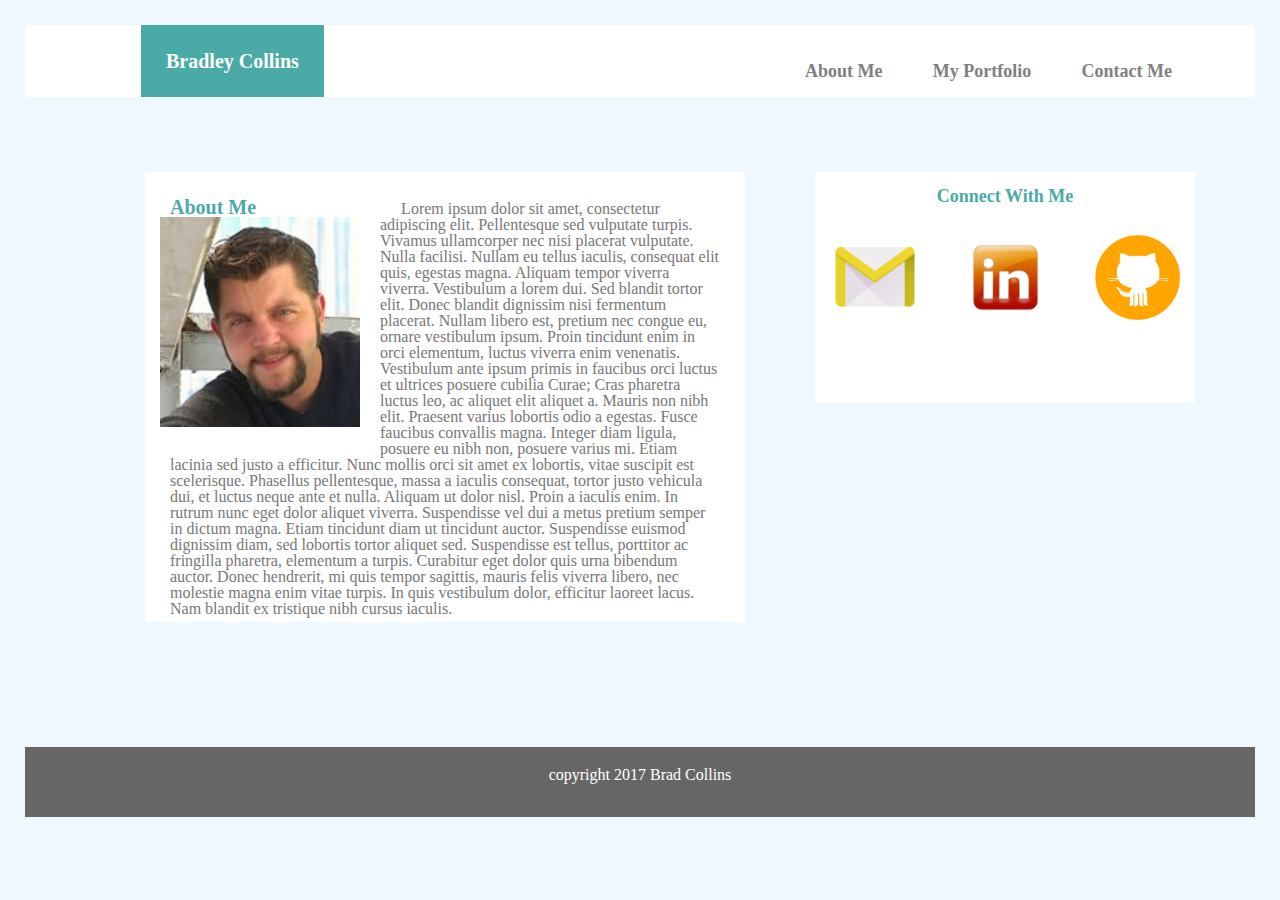
<file: index.html>
<!DOCTYPE html>
<html lang="en-us">

<head>
	<meta charset="UTF-8">
	<meta name="viewport" content="width=device-width, initial-scale=1.0">
	<title>Bradley's Portfolio</title>
	<link rel="stylesheet" type="text/css" href="assets/css/reset.css">
	<link rel="stylesheet" type="text/css" href="assets/css/style.css">
</head>

<body>
	
	<header id>
		<name id= "name">
		Bradley Collins
		</name>

		<nav id= "nav">
		
		<a href="index.html" class="buttons">About Me</a>

	    <a href="portfolio.html" class="buttons">My Portfolio</a>

	    <a href="contact.html" class="buttons">Contact Me</a>
		
		</nav>
	
	</header>

	<div class= "about">
	
		<headings id= "headings">
		About Me
		</headings>
		
<img src="assets/images/1521244_684293701601054_512050564_n.jpg" width="200" height="210" class="aboutimage">


<paragraph id= "paragraph">

Lorem ipsum dolor sit amet, consectetur adipiscing elit. Pellentesque sed vulputate turpis. Vivamus ullamcorper nec nisi placerat vulputate. Nulla facilisi. Nullam eu tellus iaculis, consequat elit quis, egestas magna. Aliquam tempor viverra viverra. Vestibulum a lorem dui. Sed blandit tortor elit. Donec blandit dignissim nisi fermentum placerat. Nullam libero est, pretium nec congue eu, ornare vestibulum ipsum. Proin tincidunt enim in orci elementum, luctus viverra enim venenatis. Vestibulum ante ipsum primis in faucibus orci luctus et ultrices posuere cubilia Curae; Cras pharetra luctus leo, ac aliquet elit aliquet a. Mauris non nibh elit. Praesent varius lobortis odio a egestas. Fusce faucibus convallis magna. Integer diam ligula, posuere eu nibh non, posuere varius mi.

Etiam lacinia sed justo a efficitur. Nunc mollis orci sit amet ex lobortis, vitae suscipit est scelerisque. Phasellus pellentesque, massa a iaculis consequat, tortor justo vehicula dui, et luctus neque ante et nulla. Aliquam ut dolor nisl. Proin a iaculis enim. In rutrum nunc eget dolor aliquet viverra. Suspendisse vel dui a metus pretium semper in dictum magna. Etiam tincidunt diam ut tincidunt auctor. Suspendisse euismod dignissim diam, sed lobortis tortor aliquet sed. Suspendisse est tellus, porttitor ac fringilla pharetra, elementum a turpis. Curabitur eget dolor quis urna bibendum auctor. Donec hendrerit, mi quis tempor sagittis, mauris felis viverra libero, nec molestie magna enim vitae turpis. In quis vestibulum dolor, efficitur laoreet lacus. Nam blandit ex tristique nibh cursus iaculis. 
				

</paragraph>

</div>

<section id="connect">
	
	Connect With Me

	<a href=mailto:b.w.collinssf@gmail.com>

	<img src="assets/images/Email.png" width="90" height="90" class=mailimage></a>
	
	<a href=https://www.linkedin.com/in/bradleywcollins>

	<img src="assets/images/sm-linkedin.png" width="85" height="85" class=linkedin></a>
	
	<a href=https://github.com/bcollins0905>

	<img src="assets/images/github-9-xxl.png" width="85" height="85" class=github></a>

	
</section>

<footer>
copyright 2017 Brad Collins
</footer>

</body>
</html>

</body>
</html>
</file>
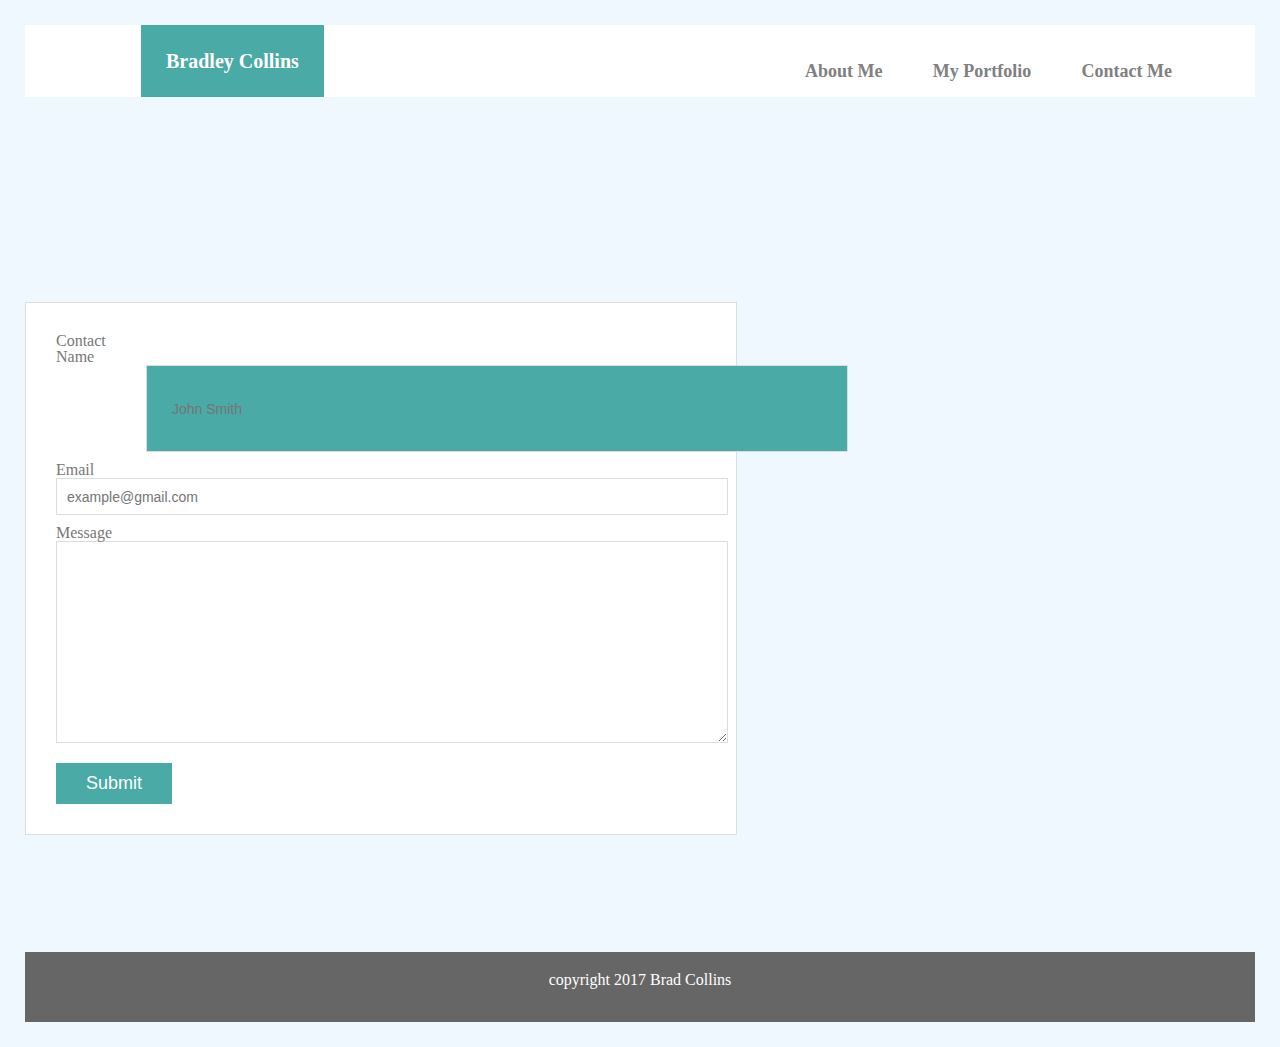
<file: contact.html>
<!DOCTYPE html>
<html>
<head>
	<meta charset="UTF-8">
	<meta name="viewport" content="width=device-width, initial-scale=1.0">
	<title>Bradley's Portfolio</title>
	<link rel="stylesheet" type="text/css" href="assets/css/reset.css">
	<link rel="stylesheet" type="text/css" href="assets/css/style.css">
</head>
<body>
<header id>
		<name id= "name">
		Bradley Collins
		</name>

		<nav id= "nav">
		
		<a href="index.html" class="buttons">About Me</a>

	    <a href="portfolio.html" class="buttons">My Portfolio</a>

	    <a href="contact.html" class="buttons">Contact Me</a>
		
		</nav>
	
	</header>

  <div id="main-container" class="container">
    <section class="main-section">
      <h1>Contact</h1>

      <form id="contact-form">
        <ul>
          <li>
            <label for="name">Name</label>
            <input type="text" id="name" name="name" placeholder="John Smith" required="required">
          </li>
          <li>
            <label for="email">Email</label>
            <input type="email" id="email" name="email" placeholder="example@gmail.com" required="required">
          </li>
          <li>
            <label for="message">Message</label>
            <textarea id="message" name="message" required="required"></textarea>
          </li>
        </ul>
        <input type="submit">
      </form>

    </section>



<footer>
copyright 2017 Brad Collins
</footer>

</body>
</html>
</file>
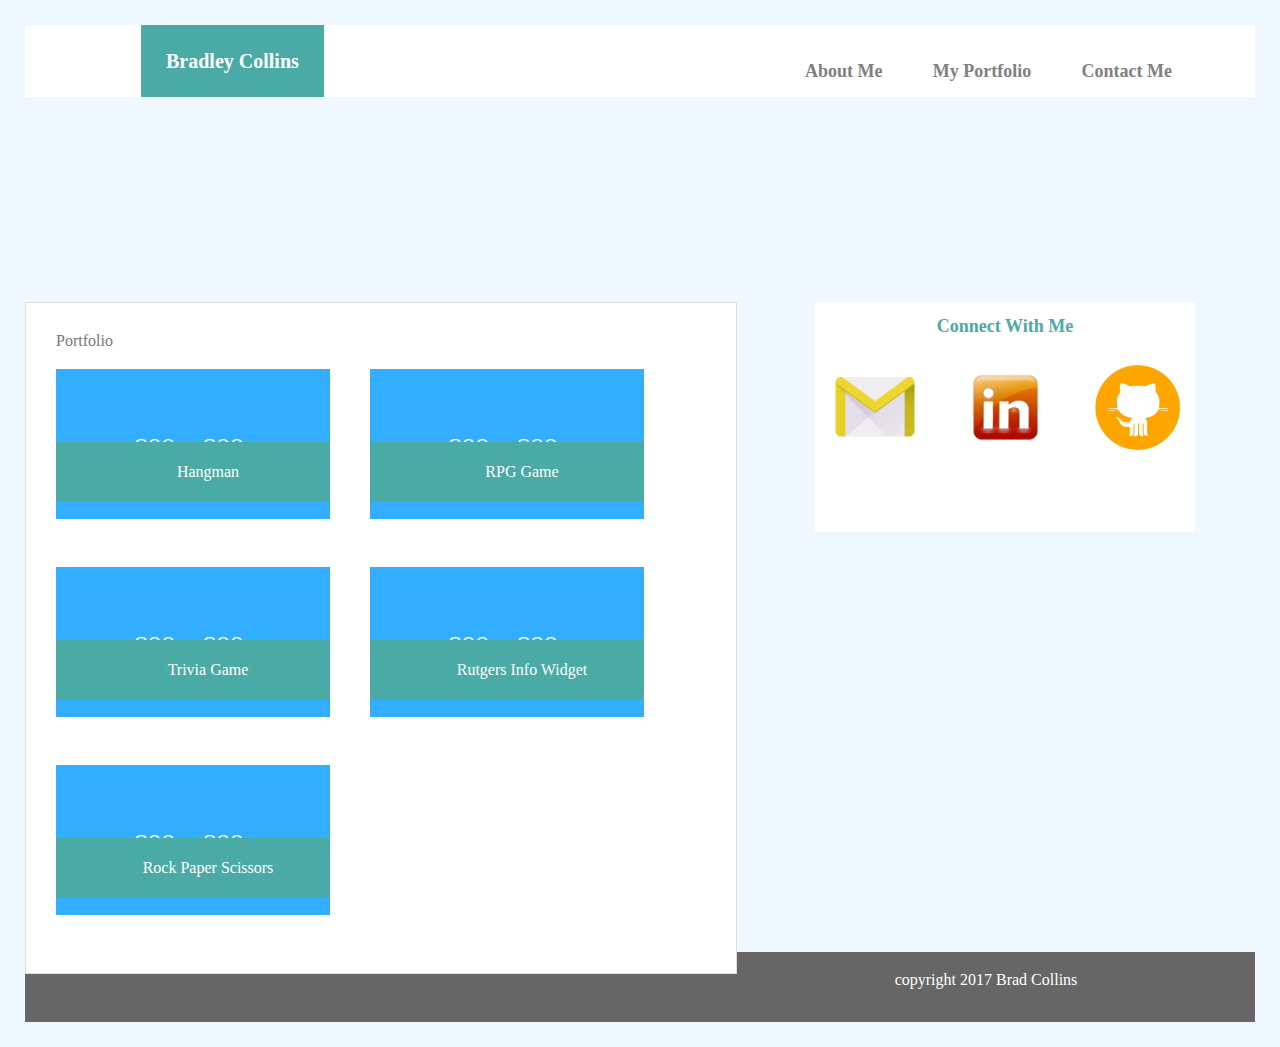
<file: portfolio.html>
<!DOCTYPE html>
<html>
<head>
	<meta charset="UTF-8">
	<meta name="viewport" content="width=device-width, initial-scale=1.0">
	<title>Bradley's Portfolio</title>
	<link rel="stylesheet" type="text/css" href="assets/css/reset.css">
	<link rel="stylesheet" type="text/css" href="assets/css/style.css">
</head>
<body>

<header id>
		<name id= "name">
		Bradley Collins
		</name>

		<nav id= "nav">
		
		<a href="index.html" class="buttons">About Me</a>

	    <a href="portfolio.html" class="buttons">My Portfolio</a>

	    <a href="contact.html" class="buttons">Contact Me</a>
		
		</nav>
	
	</header>

  <div id="main-container" class="container">
    <section class="main-section">
      <h1>Portfolio</h1>

      <div class="work">
        <img src="assets/images/fff.png" alt="hangman" height="150" width="150">	

        <h3>Hangman</h3>
      </div>
      <div class="work">
        <img src="assets/images/fff.png"  alt="RPG Game" height="150" width="150">

        <h3>RPG Game</h3>
      </div>
      <div class="work">
        <img src="assets/images/fff.png"  alt="Trivia Game" height="150" width="150">

        <h3>Trivia Game</h3>
      </div>
      <div class="work">
        <img src="assets/images/fff.png"  alt="Rutgers Info Widget" height="150" width="150">

        <h3>Rutgers Info Widget</h3>
      </div>
      <div class="work">
        <img src="assets/images/fff.png"  alt="Rock Paper Scissors" height="150" width="150">
        <h3>Rock Paper Scissors</h3>
      </div>

    </section>
</div>

<section id="connect">
	
	Connect With Me

	<a href=mailto:b.w.collinssf@gmail.com>

	<img src="assets/images/Email.png" width="90" height="90" class=mailimage></a>
	
	<a href=https://www.linkedin.com/in/bradleywcollins>

	<img src="assets/images/sm-linkedin.png" width="85" height="85" class=linkedin></a>
	
	<a href=https://github.com/bcollins0905>

	<img src="assets/images/github-9-xxl.png" width="85" height="85" class=github></a>

	
</section>

      </div>
<footer>
copyright 2017 Brad Collins
</footer>

</body>
</html>
</file>
<file: assets/css/style.css>
body {
	padding: 25px;
	background-color: aliceblue;
	color: #777777;
	max-width: 1440px
}

header {
	background-color: #ffffff;
	font-family: 'Georgia', Times, Times New Roman, serif;
	font-size: 20px;
	font-weight: Bold;
	color: white;
	padding: 26px;
	margin-bottom: 75px;
	border-color: #cccccc;
}


#name {
	background-color: #4aaaa5;
	padding: 25px;
	margin-left: 90px;

}

nav {
	font-size: 25px;
	float:right;
	margin-right: 35px;
}

	.buttons {
	    background-color: #ffffff;
	    border: none;
	    color: gray;
	    padding: 5px 20px;
	    text-align: center;
	    text-decoration: none;
	    display: inline-block;
	    font-size: 18px;
	    margin: -13px 2px;
	    cursor: pointer;
	    clear: both;
	    overflow: auto;
}

.about{
	background-color: #ffffff;
	margin-left: 120px;
	padding: 25px;
	height: 400px;
	width: 550px;
	float:left;
	clear: both;

}

#headings {
	color: #4aaaa5;
	font-family: 'Georgia', Times, Times New Roman, serif;
	font-size: 20px;
	font-weight: Bold;
	padding: 20px;
	margin-left: -230px;
	margin-right: 120px;
	clear: both;
	overflow: auto;
}


#paragraph{
	margin-top: 40px;
	border-top-color: gray;
	clear: both;
	overflow: auto;
}

.aboutimage{
	float:left;
	margin: 20px;
	margin-left: -10px;
}


#connect{
	height: 200px;
	width: 350px;
	background-color: #ffffff;
	float:right;
	margin-right: 60px;
	color: #4aaaa5;
	font-family: 'Georgia', Times, Times New Roman, serif;
	font-size: 18px;
	font-weight: Bold;
	text-align: center;
	margin-bottom: -10px;
	padding: 15px;
	float: right;

}

.mailimage{
	display: block;
	clear: both;
	overflow: auto;
	margin-top: 25px;
	alignment-baseline: center;
	
}

.linkedin{
	margin-top: -85px;
	margin-bottom: 200px;
	display: inline-block;


}

.github{
	float: right;
	margin-top: -85px;
	display: block;


}

#work{
float: right;
display: inline-block; 
}
.contact-container{
	float:right;
	font-size: 30px;
}

footer{

	height: 30px;
	padding:20px;
	background-color:#666666;
	margin-top: 650px;
	text-align: center;
	border-color: white;
	border-style: thick;
	color: white;
}
#contact-form ul {
  margin-bottom: 20px;
}

#contact-form li {
  margin-bottom: 10px;
}

label,
input[type=text],
input[type=email],
textarea {
  display: block;
  width: 100%;
}

input[type=text],
input[type=email],
textarea {
  height: 35px;
  padding: 0 10px;
  font-size: 14px;
  border: 1px solid #ddd;
}

textarea {
  height: 200px;
}

input[type=submit] {
  padding: 10px 30px;
  font-size: 18px;
  color: #fff;
  cursor: pointer;
  background: #4aaaa5;
  border: 0 none;
}

#main-container {
  padding-top: 130px;
}

.main-section {
  float: left;
  width: 100%;
  max-width: 650px;
  padding: 30px;
  margin: 0 0 40px;
  background: #fff;
  border: 1px solid #ddd;
}

/* portfolio page */

.work {
  position: relative;
  float: left;
  width: 274px;
  margin: 20px 0 25px;
  overflow: auto;
}

.work:nth-child(even) {
  margin-right: 40px;
}

.work img {
  width: 100%;
  border: 0 none;
  opacity: 0.8;
}

.work h3 {
  position: absolute;
  bottom: 20px;
  width: 100%;
  padding: 15px;
  margin-bottom: 0;
  font-weight: 300;
  line-height: 30px;
  color: #fff;
  text-align: center;
  background: #4aaaa5;
  border-bottom: 0;
}

.auth-image {
  float: left;
  width: 200px;
  height: auto;
  margin-top: 10px;
  margin-right: 25px;
}




@media screen and (max-width: 1241px) {

body{
	max-width: 980px;
}

#name {
	padding: 25px;
	margin-left: 20px;
}

.buttons {
	    margin: 0px 2px;
	    cursor: pointer;
	    clear: both;
	    overflow: auto;

}


.about{
	width: 400px;
	float:left;
	clear: both;
	margin-left: 30px;
	height: 556px;
}
#connect{
	width: 300px;
	float:right;
}

footer{
	height: 10px;
	margin-top: 1110px;
}

#main-container{
	width:270px;
	padding-top: 50px;

}



  }
</file>
